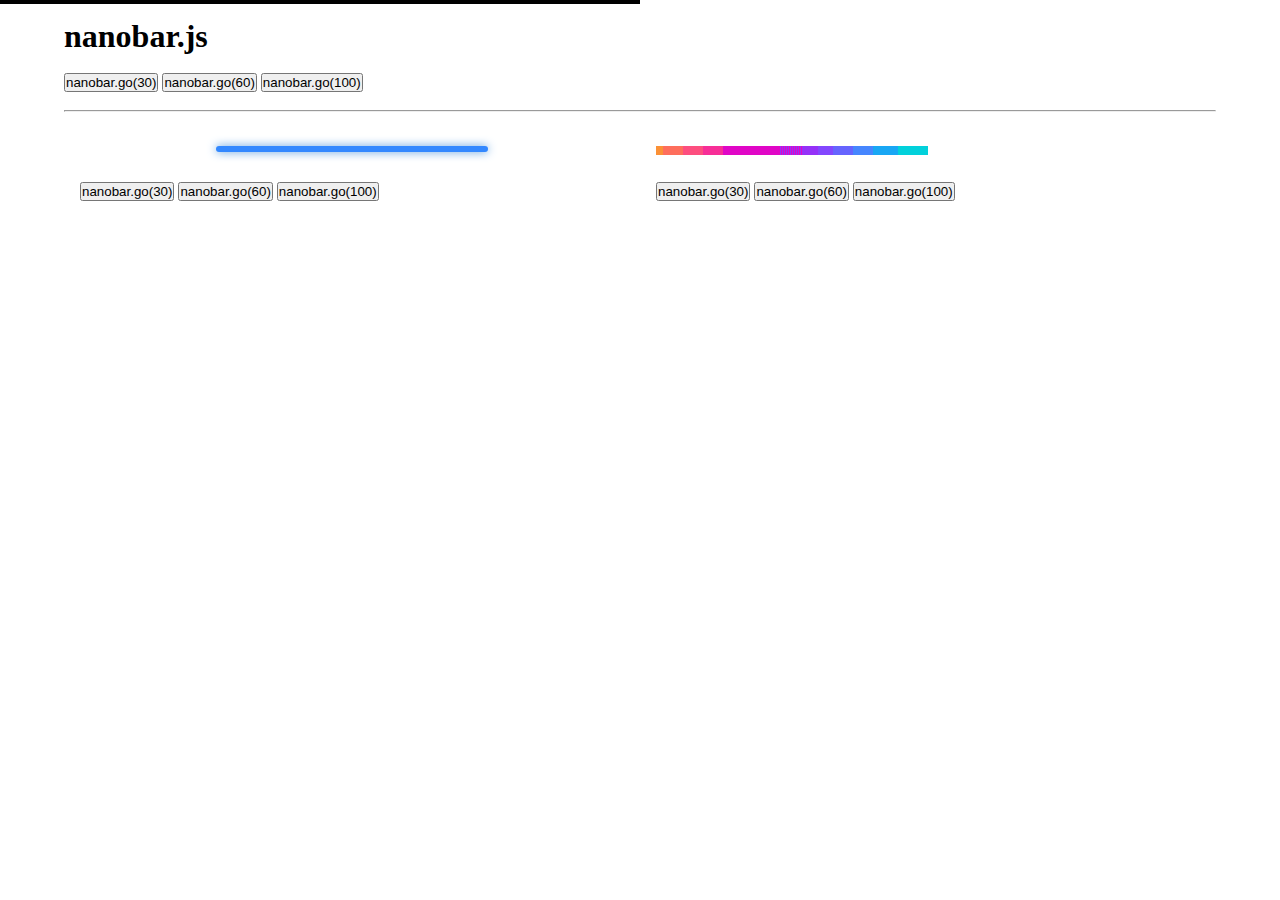
<file: static/js/demos/demos.html>
<!DOCTYPE html>
<html class="no-js">
	<head>
		<meta charset="utf-8">
		<meta http-equiv="X-UA-Compatible" content="IE=edge,chrome=1">
		<title>nanobar.js</title>
		<meta name="description" content="nanobar.js - Very very lightweight progress bars">
		<style>
      * {
        margin:0;
        padding:0;
      }
      .container {
        margin:0 auto;
        max-width: 72em;
      }
      #color, #centered {
        padding: 1em;
        background: #fff;
        float: left;
        width: 50%;
        box-sizing: border-box;
      }
      #color .nanobar, #centered .nanobar {
        margin-bottom: 2em;
      }

      #color .nanobar .bar {
        background: #38f;
        border-radius: 4px;
        box-shadow: 0 0 10px #59d;
        height: 6px;
        margin: 0 auto;
      }
      #centered .nanobar .bar {
        background: url('img/rainbow.gif') 100%;
        height: 9px;
      }
    </style>
	</head>
	<body>


		<div class="container">
			<br>
			<h1 id="nanobar">nanobar.js</h1>
			<br>
			<div class="general-buttons">
				<button class="doc_go" onClick="simplebar.go(30)">nanobar.go(30)</button>
				<button class="doc_go" onClick="simplebar.go(60)">nanobar.go(60)</button>
				<button class="doc_go" onClick="simplebar.go(100)">nanobar.go(100)</button>
			</div>
			<br>
			<hr>
			<br>
      <section id="color">
        <button class="doc_go" onClick="colorbar.go(30)">nanobar.go(30)</button>
        <button class="doc_go" onClick="colorbar.go(60)">nanobar.go(60)</button>
        <button class="doc_go" onClick="colorbar.go(100)">nanobar.go(100)</button>
      </section>
      <section id="centered">
        <button class="doc_go" onClick="centeredbar.go(30)">nanobar.go(30)</button>
        <button class="doc_go" onClick="centeredbar.go(60)">nanobar.go(60)</button>
        <button class="doc_go" onClick="centeredbar.go(100)">nanobar.go(100)</button>
      </section>

		</div>

		<script src="../nanobar.js"></script>
		<script>
			var simplebar = new Nanobar();
			simplebar.go(50);
      var colorbar = new Nanobar({target: document.getElementById('color')});
			colorbar.go(50);
      var centeredbar = new Nanobar({target: document.getElementById('centered')});
			centeredbar.go(50);
		</script>
	</body>
</html>
</file>
